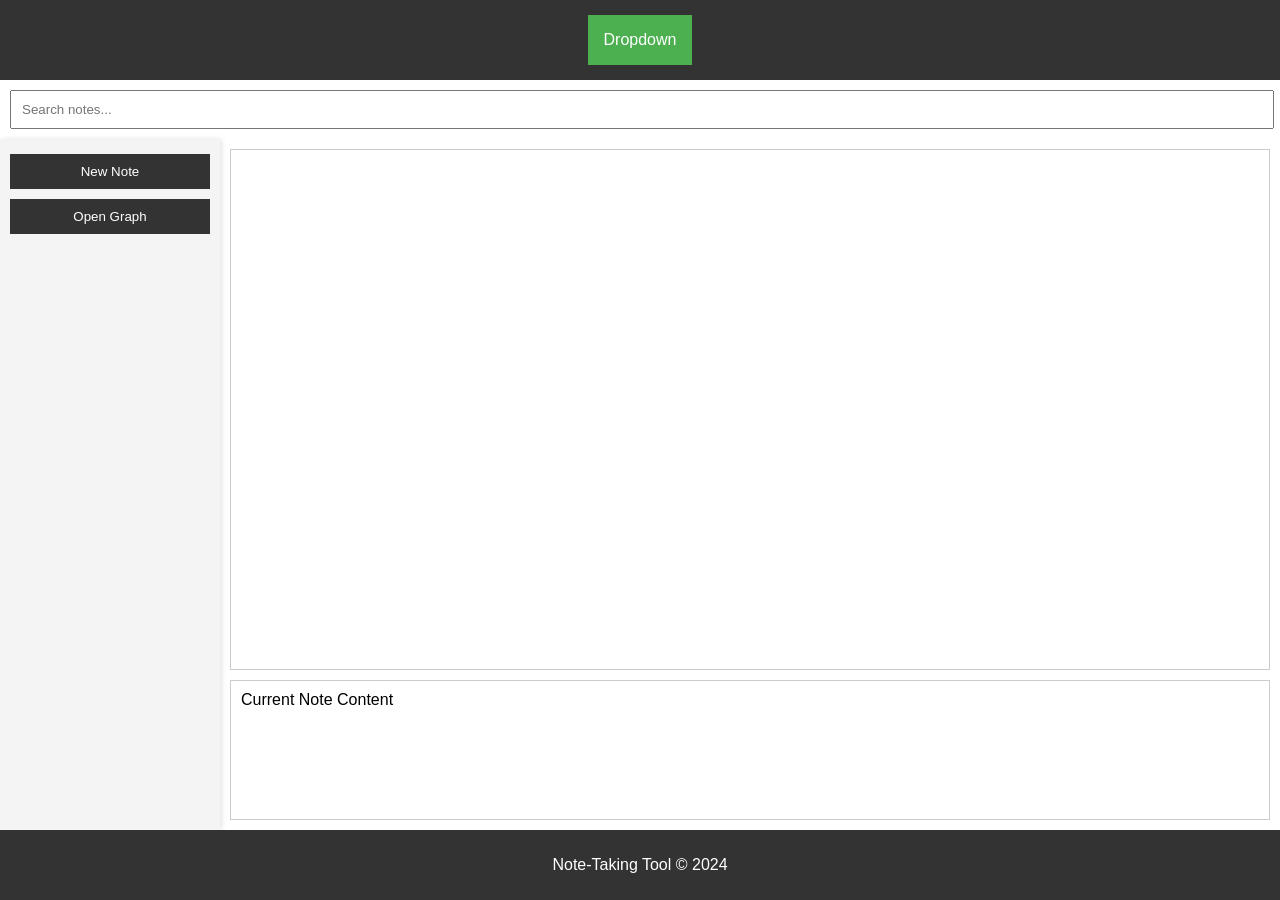
<file: new_iface.html>
<!DOCTYPE html>
<html lang="en">
<head>
<meta charset="UTF-8">
<meta name="viewport" content="width=device-width, initial-scale=1.0">
<title>Note-Taking Tool</title>
<style>
body {
font-family: Arial, sans-serif;
margin: 0;
padding: 0;
display: flex;
flex-direction: column;
height: 100vh;
}
header {
background-color: #333;
color: white;
padding: 10px;
text-align: center;
}
#search-bar {
margin: 10px;
padding: 10px;
width: calc(100% - 40px);
}
#main-content {
display: flex;
flex: 1;
}
#sidebar {
width: 200px;
background-color: #f4f4f4;
padding: 10px;
box-shadow: 2px 0 5px rgba(0,0,0,0.1);
}
#canvas-container {
flex: 1;
padding: 10px;
display: flex;
flex-direction: column;
}
#canvas {
flex: 1;
border: 1px solid #ccc;
}
#note-display {
flex: 1;
padding: 10px;
border: 1px solid #ccc;
margin-top: 10px;
}
footer {
background-color: #333;
color: white;
text-align: center;
padding: 10px;
}
button {
margin: 5px 0;
padding: 10px;
width: 100%;
background-color: #333;
color: white;
border: none;
cursor: pointer;
}
button:hover {
background-color: #555;
}

<!-- /* Dropdown menu */ -->

/* Style The Dropdown Button */
.dropbtn {
  background-color: #4CAF50;
  color: white;
  padding: 16px;
  font-size: 16px;
  border: none;
  cursor: pointer;
}

/* The container <div> - needed to position the dropdown content */
.dropdown {
  position: relative;
  display: inline-block;
}

/* Dropdown Content (Hidden by Default) */
.dropdown-content {
  display: none;
  position: absolute;
  background-color: #f9f9f9;
  min-width: 160px;
  box-shadow: 0px 8px 16px 0px rgba(0,0,0,0.2);
  z-index: 1;
}

/* Links inside the dropdown */
.dropdown-content a {
  color: black;
  padding: 12px 16px;
  text-decoration: none;
  display: block;
}

/* Change color of dropdown links on hover */
.dropdown-content a:hover {background-color: #f1f1f1}

/* Show the dropdown menu on hover */
.dropdown:hover .dropdown-content {
  display: block;
}

/* Change the background color of the dropdown button when the dropdown content is shown */
.dropdown:hover .dropbtn {
  background-color: #3e8e41;
}
<!-- /* !Dropdown menu */ -->
</style>
</head>
<body>
	<header>
	  	<!-- <h1>Note-Taking Tool</h1> -->
	  	<div class="dropdown">
			<button class="dropbtn">Dropdown</button>
			<div class="dropdown-content">
				<a href="#">Link 1</a>
				<a href="#">Link 2</a>
				<a href="#">Link 3</a>
			</div>
		</div>
	</header>
	<input type="text" id="search-bar" placeholder="Search notes...">
	<div id="main-content">
		<div id="sidebar">
			<button id="new-note">New Note</button>
			<button id="open-graph">Open Graph</button>
		</div>
		<div id="canvas-container">
			<canvas id="canvas"></canvas>
			<div id="note-display">Current Note Content</div>
		</div>
	</div>
	<footer>
		<p>Note-Taking Tool © 2024</p>
	</footer>
</body>
</html>
</file>
